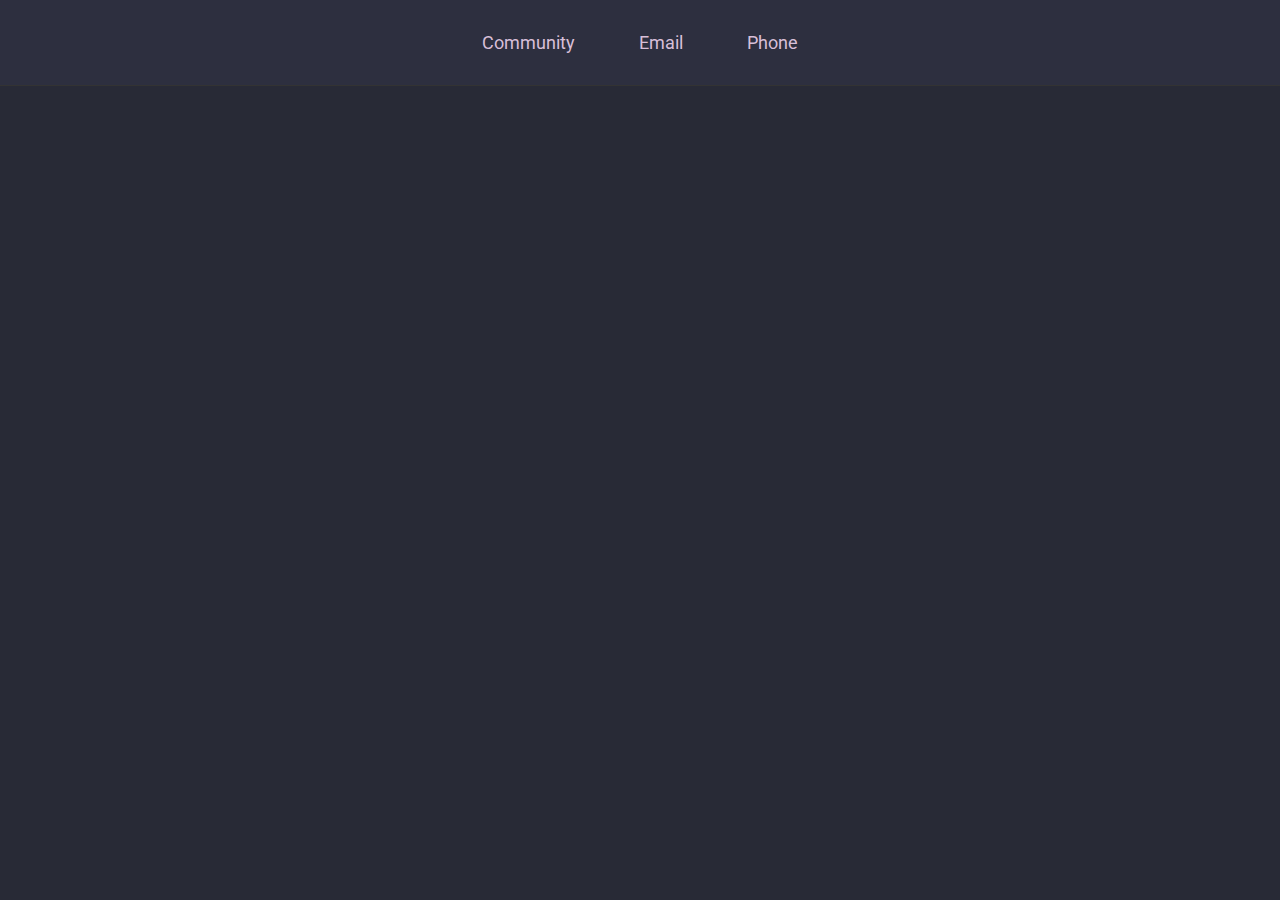
<file: index.html>
<!DOCTYPE html>
<html>

<head>

    <meta charset="UTF-8">

    <title>
        First HTML
    </title>

    <link href="https://fonts.googleapis.com/css2?family=Roboto&display=swap" rel="stylesheet">
    <link rel="icon" href="assets/favicon.ico" type="image/x-icon" />

    <style>
        * {
            margin: 0;
            padding: 0;
            border: 0;
        }

        body {
            background: #282a36;
            font-family: 'Roboto', sans-serif;

        }

        header {
            background: #2d2f3f;
            padding: 32px;
            border-bottom: 1px solid #333;
            text-align: center;
        }

        header div a {
            color: thistle;
            font-size: 18px;
            text-decoration: none;
            padding: 30px;
        }

        header div a:hover {
            font-size: 18.5px;
            color: lightslategrey;
            transition: color 200ms;
        }
    </style>

</head>

<body>
    <header>
        <div>
            <a href="https://discordapp.com/invite/gCRAFhc">Community</a>
            <a href="mailto:oi@rocketseat.com.br">Email</a>
            <a href="tel:+5547992078767">Phone</a>
        </div>
    </header>

</body>

</html>
</file>
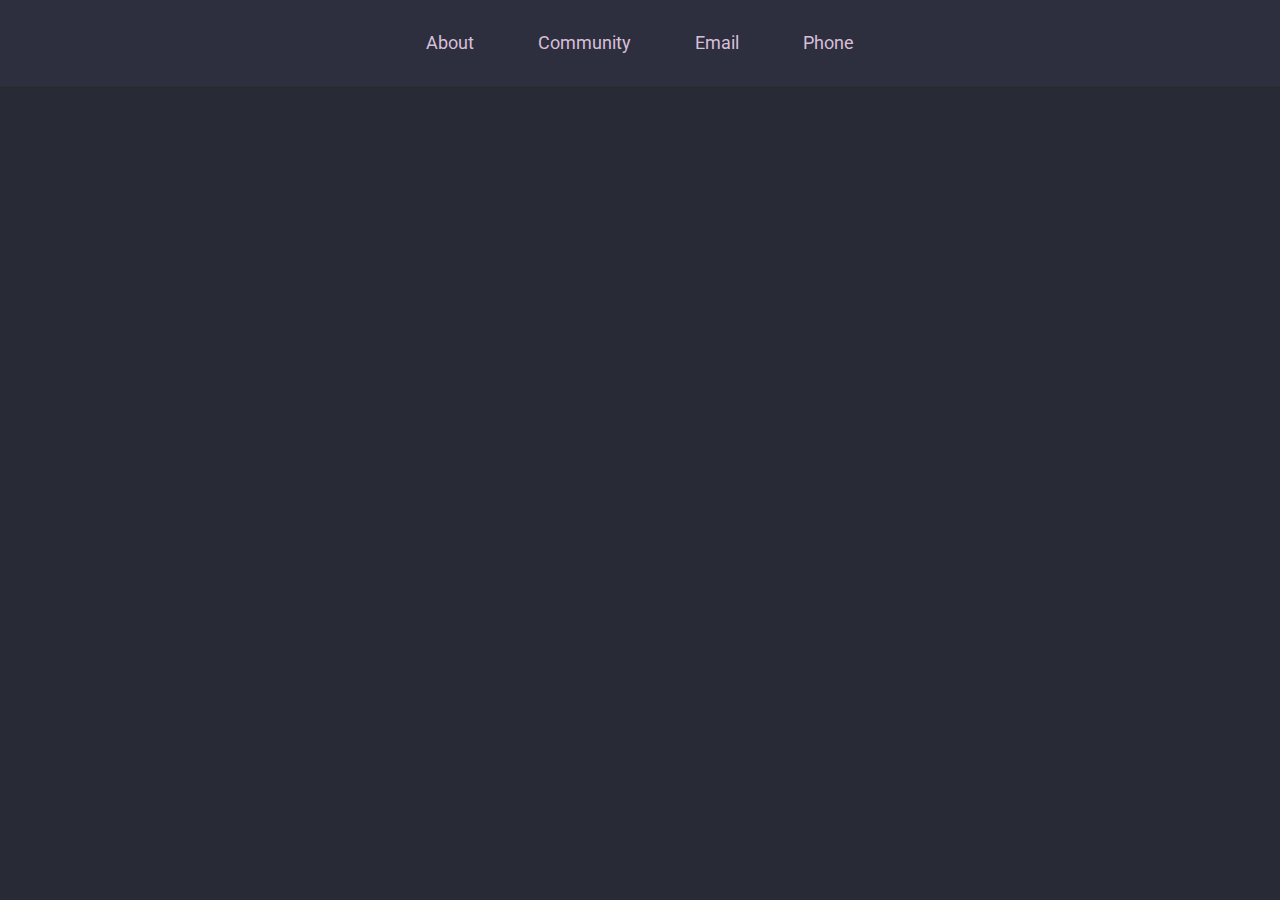
<file: Challenge 2-2/index.html>
<!DOCTYPE html>
<html>

<head>

    <meta charset="UTF-8">
    <title>
        Homepage
    </title>

    <link rel="icon" href="assets/favicon.ico" type="image/x-icon" />
    <link rel="stylesheet" href="style.css">

</head>

<body>
    <header>
        <div>
            <a href="about.html">About</a>
            <a href="https://discordapp.com/invite/gCRAFhc" target="_blank">Community</a>
            <a href="mailto:oi@rocketseat.com.br">Email</a>
            <a href="tel:+5547992078767">Phone</a>
        </div>
    </header>

</body>

</html>
</file>
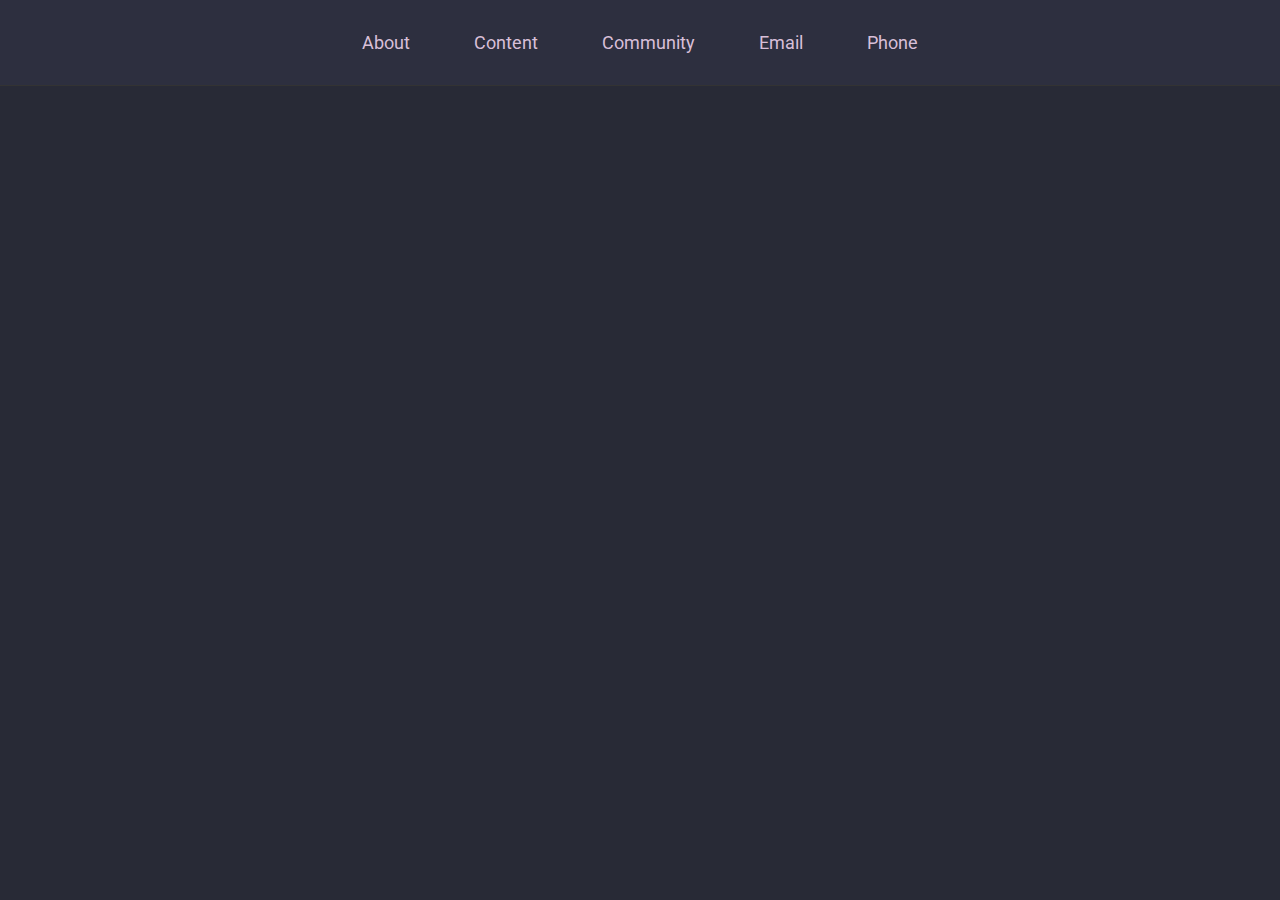
<file: Challenge 2-3/index.html>
<!DOCTYPE html>
<html>

<head>

    <meta charset="UTF-8">
    <title>
        Homepage
    </title>

    <link rel="icon" href="assets/favicon.ico" type="image/x-icon" />
    <link rel="stylesheet" href="style.css">

</head>

<body>
    <header>
        <div>
            <a href="about.html">About</a>
            <a href="content.html">Content</a>
            <a href="https://discordapp.com/invite/gCRAFhc" target="_blank">Community</a>
            <a href="mailto:oi@rocketseat.com.br">Email</a>
            <a href="tel:+5547992078767">Phone</a>
        </div>
    </header>

</body>

</html>
</file>
<file: Challenge 2-2/style.css>
@import "https://fonts.googleapis.com/css2?family=Roboto&display=swap";

* {
    margin: 0;
    padding: 0;
    border: 0;
}

body {
    background: #282a36;
    font-family: 'Roboto', sans-serif;

}

header {
    background: #2d2f3f;
    padding: 32px;
    border-bottom: 1px solid #333;
    text-align: center;
}

header div a {
    color: thistle;
    font-size: 18px;
    text-decoration: none;
    padding: 30px;
}

header div a:hover {
    font-size: 18.5px;
    color: lightslategrey;
    transition: color 200ms;
}
</file>
<file: Challenge 2-3/style.css>
@import "https://fonts.googleapis.com/css2?family=Roboto&display=swap";

* {
    margin: 0;
    padding: 0;
    border: 0;
}

body {
    background: #282a36;
    font-family: 'Roboto', sans-serif;

}

header {
    background: #2d2f3f;
    padding: 32px;
    border-bottom: 1px solid #333;
    text-align: center;
}

header div a {
    color: thistle;
    font-size: 18px;
    text-decoration: none;
    padding: 30px;
}

header div a:hover {
    font-size: 18.5px;
    color: lightslategrey;
    transition: color 200ms;
}

section.cards {
    padding: 30px;
    display: grid;
    grid-template-columns: 1fr 1fr 1fr;
    gap: 20px;
    margin: auto;
}

div.card {
    margin: auto;
    color: blanchedalmond;
    line-height: 32px;
}

div.cardImg {
    text-align: center;
    cursor: pointer;
}

div.card__info {
    display: grid;
    grid-template-columns: 1fr 1fr;
    gap: 30px;
    margin-top: 15px;
}

p.card__prices {
    background: #2d2f3f;
    color: aliceblue;
    border-radius: 10px;
    text-align: center;
}

.modal-overlay {
    background-color: rgba(0, 0, 0, 0.7);
    width: 100%;
    height: 100%;
    position: fixed;
    top: 0;
    opacity: 0;
    visibility: hidden;
}

.modal {
    background-color: white;
    width: 90%;
    height: 90%;
    margin: 5vh auto;
    position: relative;
}

.modal.max {
    background-color: white;
    width: 100%;
    height: 100%;
    margin: auto;
    position: relative;
}

.modal .close-modal {
    color: black;
    position: absolute;
    right: 8px;
    top: 8px;
    cursor: pointer;
}

.modal .maximize-modal {
    color: black;
    position: absolute;
    right: 32px;
    top: 8px;
    cursor: pointer;
}

.modal-overlay.active {
    background-color: rgba(0, 0, 0, 0.7);
    width: 100%;
    height: 100%;
    position: fixed;
    top: 0;
    opacity: 1;
    visibility: visible;
}

iframe {
    width: 100%;
    height: 90%;
    position: absolute;
    top: 5%;
}
</file>
